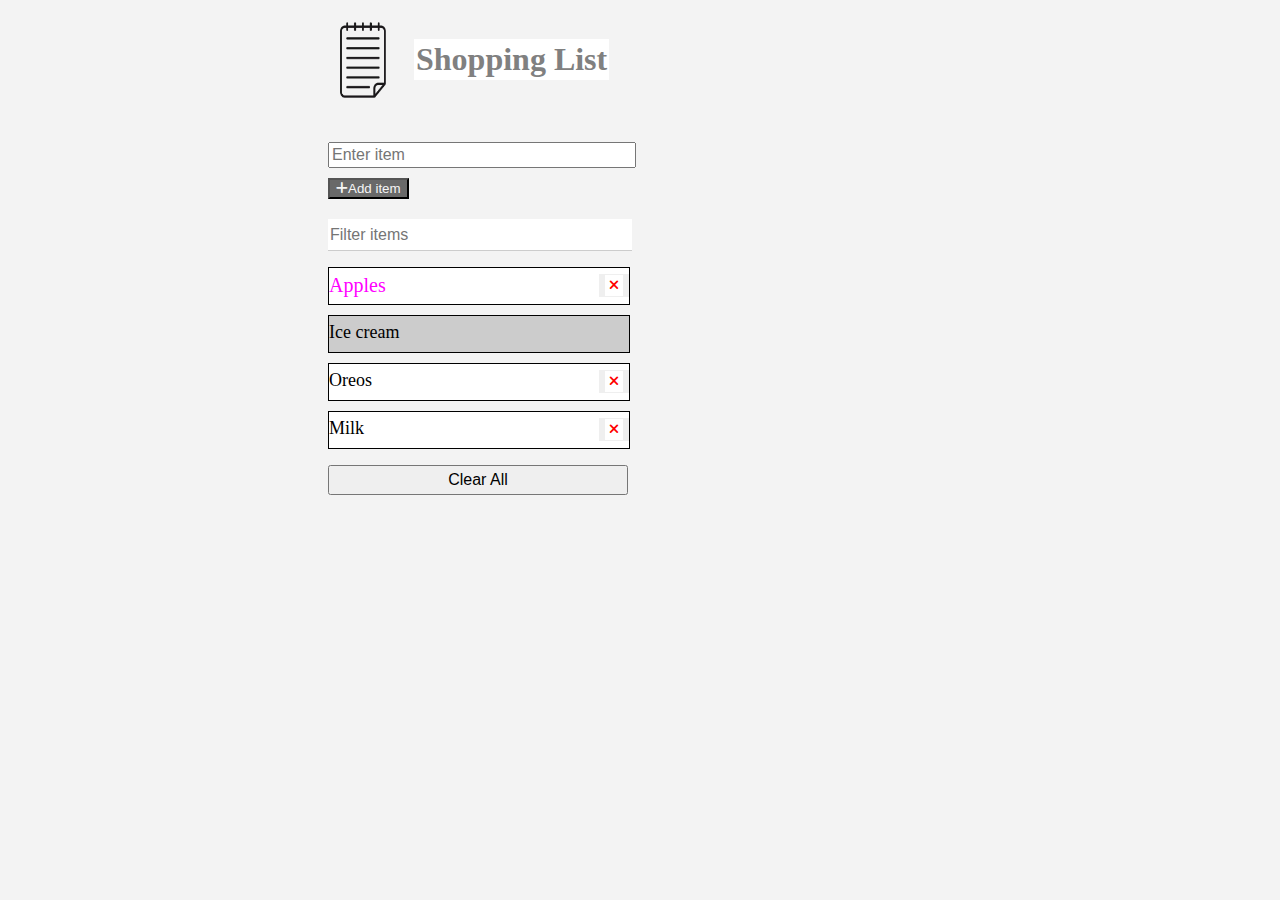
<file: Traversy/shopping-list/index.html>
<!DOCTYPE html>
<html lang="en">
  <head>
    <meta charset="UTF-8" />
    <meta name="viewport" content="width=device-width, initial-scale=1.0" />
    <meta http-equiv="X-UA-Compatible" content="IE-edge" />
    <link
      rel="stylesheet"
      href="https://cdnjs.cloudflare.com/ajax/libs/font-awesome/6.1.2/css/all.min.css"
      intergrity="sha512-1sCRPdkRXhBV2PBLUdRb4tMg1w2YP37qatUFeS7zlBy7jJI8Lf4VHWWfZZfpXtYSLy85pkm9GaYVMfw5BC1A=="
      crossorigin="anonymous"
      referrerpolicy="no-referrer" />
    <link rel="stylesheet" href="style.css" />
    <title>Shopping List</title>
  </head>
  <body>
    <div class="container">
      <header>
        <img src="images/notepad.webp" alt="notepad-pic" />
        <h1 id="app-title">Shopping List</h1>
      </header>
      <form id="item-form">
        <div class="Enter">
          <input
            type="text"
            class="form-input"
            id="item-input"
            name="item"
            placeholder="Enter item" />
        </div>
        <div class="form-control">
          <button type="submit" class="button">
            <i class="fa-solid fa-plus"></i>Add item
          </button>
        </div>
      </form>
      <div class="filter">
        <input
          type="text"
          class="form-input-filter"
          id="filter"
          placeholder="Filter items" />
      </div>
      <ul id="item-list">
        <li class="items">
          Apples
          <button class="remove-item btn-link text-red">
            <i class="fa-solid fa-xmark"></i>
          </button>
        </li>
        <li class="items">
          Orange Juice
          <button class="remove-item btn-link text-red">
            <i class="fa-solid fa-xmark"></i>
          </button>
        </li>
        <li class="items">
          Oreos
          <button class="remove-item btn-link text-red">
            <i class="fa-solid fa-xmark"></i>
          </button>
        </li>
        <li class="items">
          Milk
          <button class="remove-item btn-link text-red">
            <i class="fa-solid fa-xmark"></i>
          </button>
        </li>
      </ul>
      <button id="clear" class="btn-clear">Clear All</button>
    </div>
    <script src="script.js"></script>
  </body>
</html>
</file>
<file: Traversy/shopping-list/style.css>
body {
  background-color: #f3f3f3;
  height: 100%;
  width: 100%;
}
.container {
  align-items: center;
  width: 50%;
  margin: auto;
  padding: 10px;
  cursor: pointer;
  /* background-color: bisque; */
  /* margin: 30px 30px 40px 40px; */
  /* text-align: center; */
}

header {
  display: flex;
  text-align: center;
  padding-bottom: 20px;
}
img {
  display: inline;
  width: 70px;
}
h1 {
  margin-left: 1rem;
}
#item-input {
  margin-top: 20px;
  /* border-radius: px; */
  width: 300px;
  height: 20px;
  font-size: 16px;
}
.button {
  background-color: rgba(45, 45, 45, 0.7);
  margin-top: 10px;
  margin-bottom: 20px;
  color: whitesmoke;
}
#filter {
  padding-bottom: 0;
  width: 300px;
  height: 30px;
  font-size: 16px;
  border: none;
  outline: none;
  border-bottom: 1px solid #ccc;
}
ul {
  padding-left: 0;
}
li {
  margin-bottom: 10px;
  background-color: white;
  display: block;
  width: 300px;
  height: 30px;
  font-size: 18px;
  padding-top: 6px;
  border: solid 1px black;

  /* padding-left: 0; */
}
.remove-item {
  border: none;
  float: right;
}
.fa-xmark {
  color: red;
  padding: 4px;
  background-color: white;
  border: none;
}

#clear {
  font-size: 16px;
  width: 300px;
  height: 30px;
}
#clear:hover {
  background-color: #ccc;
}
</file>
